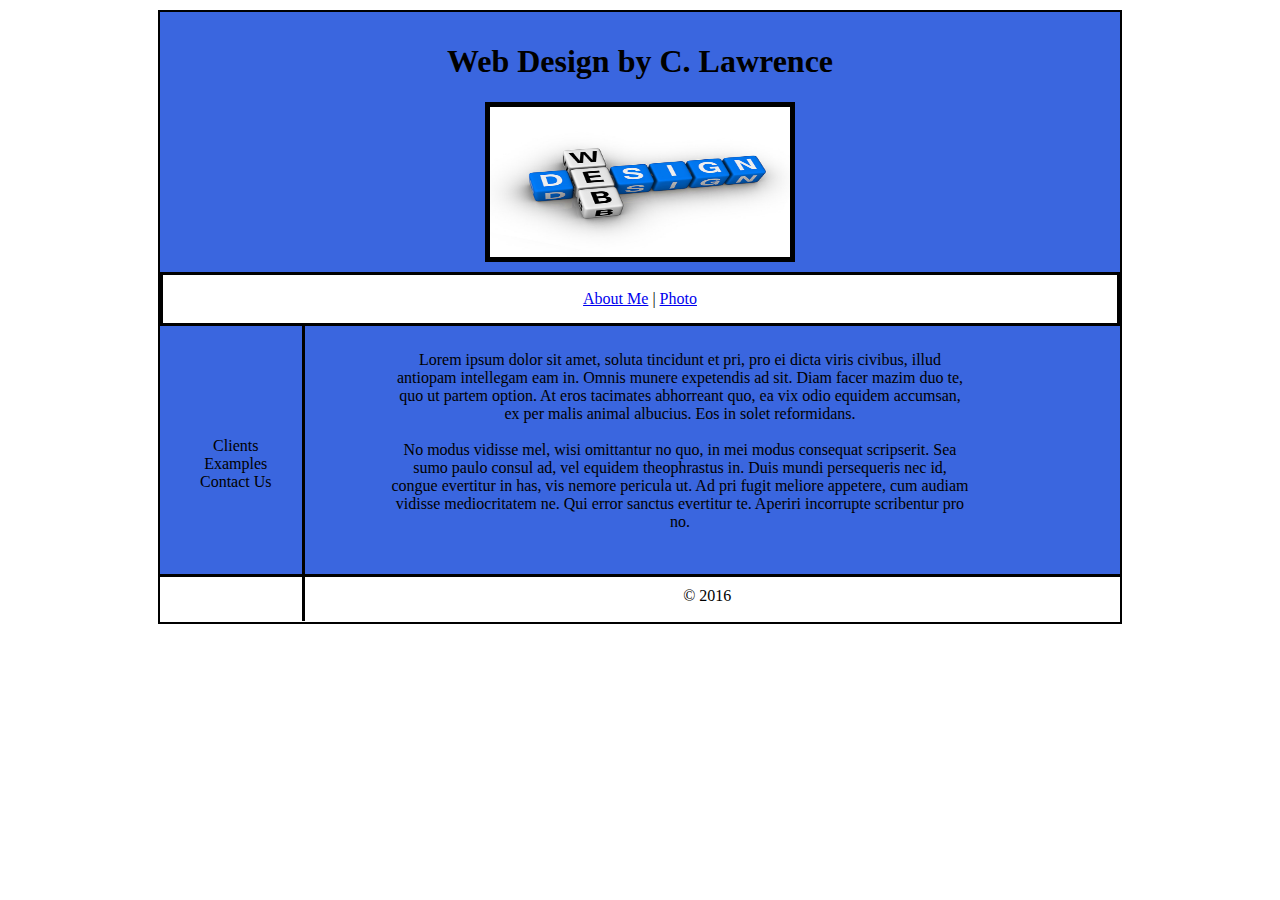
<file: unit_5/Index.html>
<!DOCTYPE html>
<html>

<head>
	<title>Carrie Lawrence</title>
	<link rel="stylesheet" type="text/css" href="CSS/Style.css">


</head>

<body>

<div id="wrapper">

	<header>
		<h1>Web Design by C. Lawrence</h1>
		<img id="image1" src="images/header.jpg">
	</header>

	<nav>
	<a href="resume.txt">About Me</a>  |  <a href="images/me.jpg">Photo</a>
	</nav>

	<aside>
		<ul>
			<li>Clients</li>
			<li>Examples</li>
			<li>Contact Us</li>
		</ul>
	</aside>

		<p>Lorem ipsum dolor sit amet, soluta tincidunt et pri, pro ei dicta viris civibus, illud antiopam intellegam eam in. Omnis munere expetendis ad sit. Diam facer mazim duo te, quo ut partem option. At eros tacimates abhorreant quo, ea vix odio equidem accumsan, ex per malis animal albucius. Eos in solet reformidans.<br><br>

		No modus vidisse mel, wisi omittantur no quo, in mei modus consequat scripserit. Sea sumo paulo consul ad, vel equidem theophrastus in. Duis mundi persequeris nec id, congue evertitur in has, vis nemore pericula ut. Ad pri fugit meliore appetere, cum audiam vidisse mediocritatem ne. Qui error sanctus evertitur te. Aperiri incorrupte scribentur pro no.</p>

	<footer>&copy; 2016</footer>
	</div>

</body>


</html>
</file>
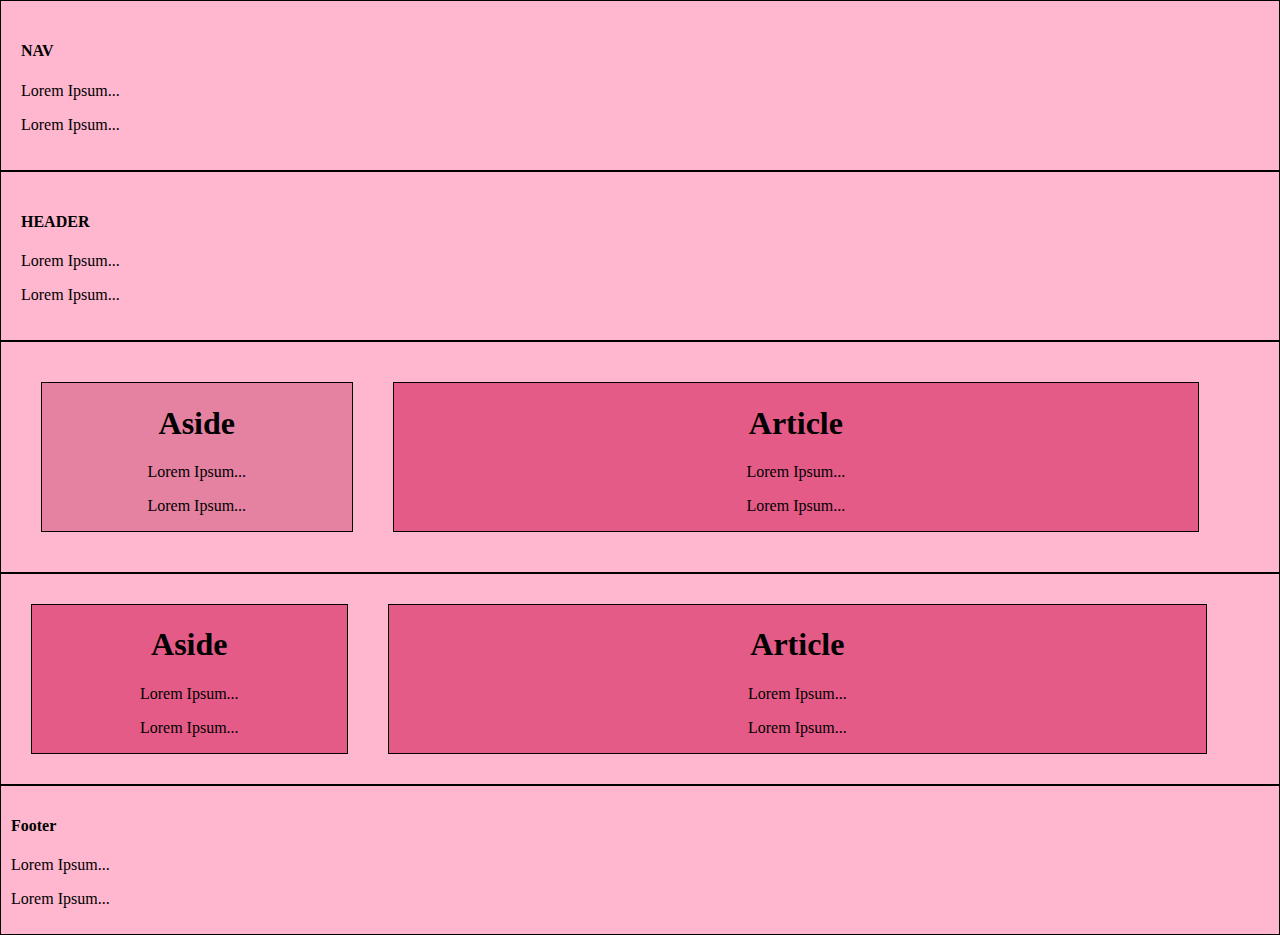
<file: unit_6/index.html>
<!DOCTYPE html>
<html>
<head>
	<title>About</title>
	<link rel="stylesheet" type="text/css" href="css/style.css">
</head>
<body>

	<nav>
		<h4>NAV</h4>
		<p>Lorem Ipsum...</p>
		<p>Lorem Ipsum...</p>
	</nav>

	<header>
		<h4>HEADER</h4>
		<p>Lorem Ipsum...</p>
		<p>Lorem Ipsum...</p>
		
	</header>


<section id="carrie" class="clearfix">

	<aside id="left">
		<h1>Aside</h1>
		<p>Lorem Ipsum...</p>
		<p>Lorem Ipsum...</p>
	</aside>

	<article id="right">
		<h1>Article</h1>
		<p>Lorem Ipsum...</p>
		<p>Lorem Ipsum...</p>
	</article>
</section>

<section id="second" class="clearfix">
	<aside id="blue">
		<h1>Aside</h1>
		<p>Lorem Ipsum...</p>
		<p>Lorem Ipsum...</p>
	</aside>

	<article id="red">
		<h1>Article</h1>
		<p>Lorem Ipsum...</p>
		<p>Lorem Ipsum...</p>
	</article>


</section>

<footer>
	<h4>Footer</h4>
	<p>Lorem Ipsum...</p>
	<p>Lorem Ipsum...</p>
</footer>

</body>
</html>
</file>
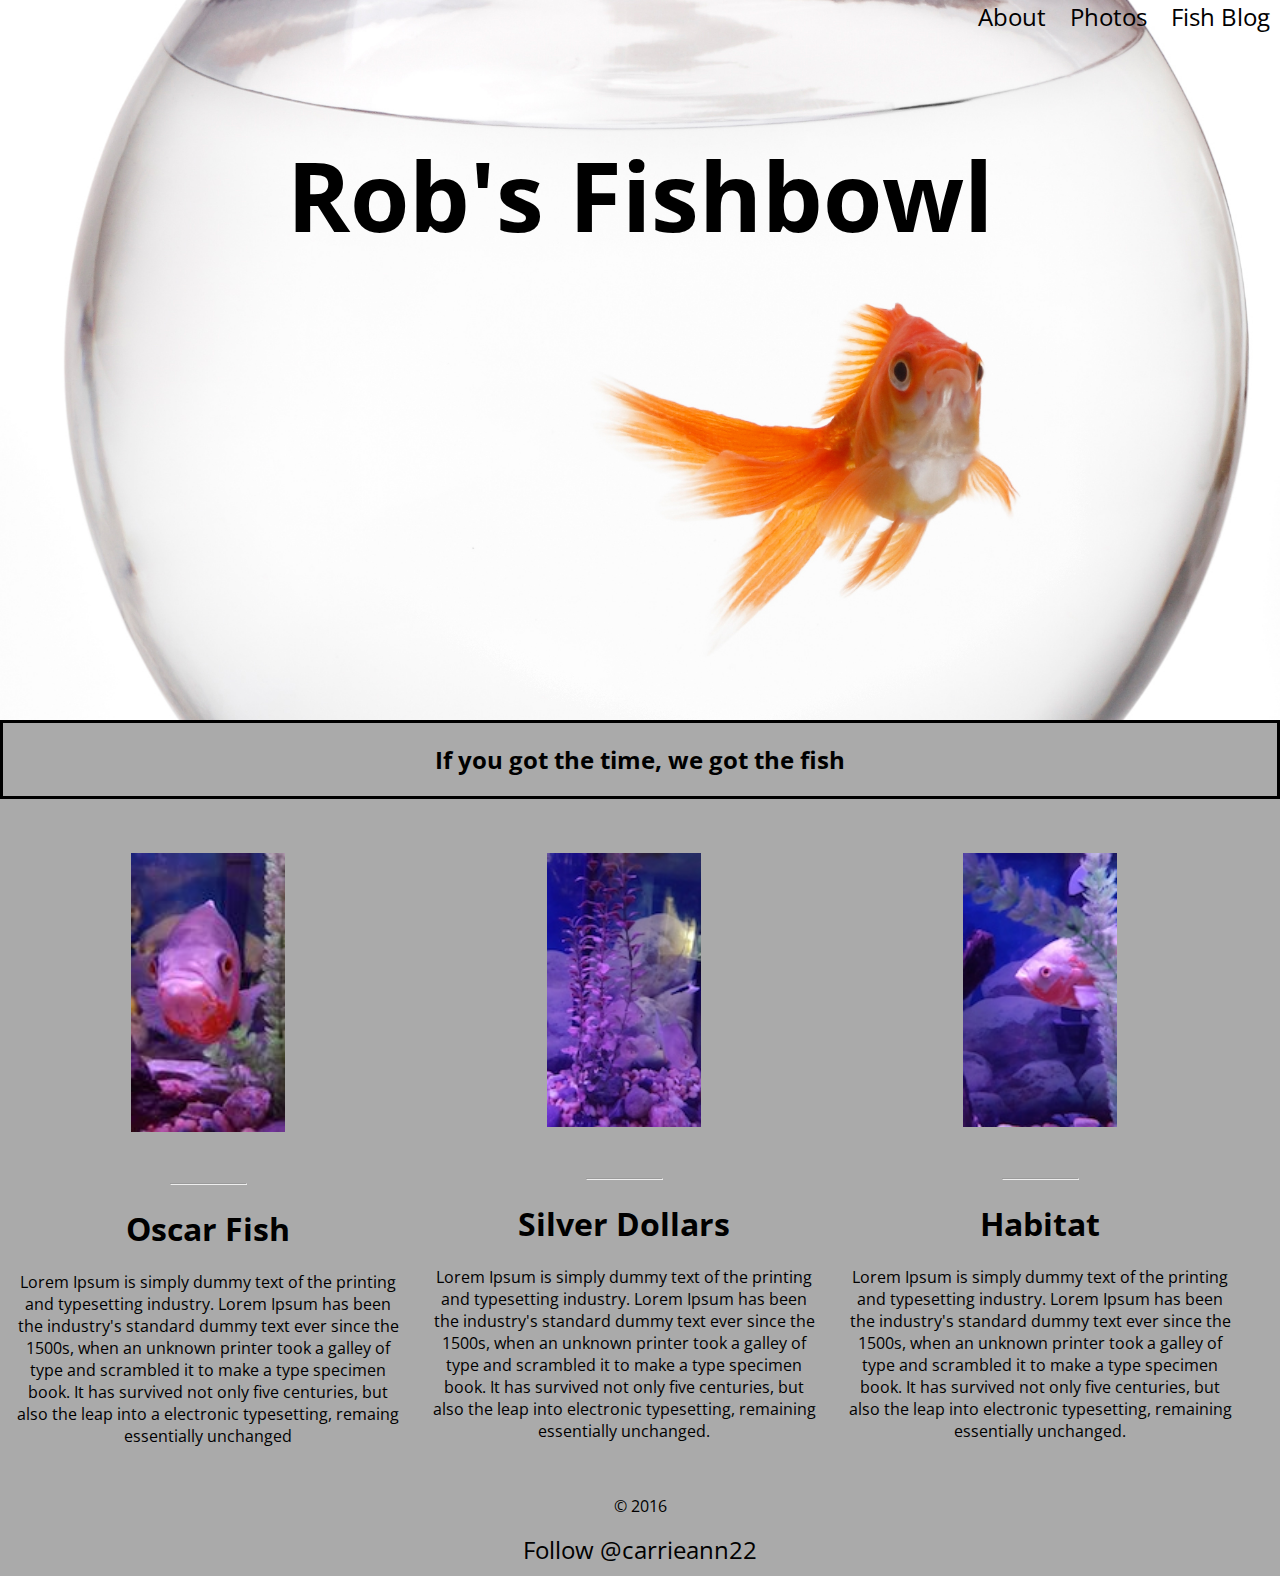
<file: unit_7/index.html>
<!DOCTYPE html>
<html>

<head>
	<title>Rob's Fish Bowl</title>
	<link href='https://fonts.googleapis.com/css?family=Open+Sans' rel='stylesheet' type='text/css'>
	<link rel="stylesheet" type="text/css" href="css/style.css">
</head>

<body>

	<div class="headerwrap">
		<nav>
			<a href="about.html">About</a>
			<a href="#">Photos</a>
			<a href="#">Fish Blog</a>
		</nav>
	<header class="clearfix">
		<br>
		<h1>Rob's Fishbowl</h1>
	</header>
	</div>


	
	<main>

	<div id="meetfish">
		<h2>If you got the time, we got the fish</h2>
	</div>

		<div id="wrapper" class="clearfix">
			<section>
				<img src="images/goodpic.jpg">
				<hr>
				<h1>Oscar Fish</h1>
				<p>Lorem Ipsum is simply dummy text of the printing and typesetting industry. Lorem Ipsum has been the industry's standard dummy text ever since the 1500s, when an unknown printer took a galley of type and scrambled it to make a type specimen book. It has survived not only five centuries, but also the leap into a electronic typesetting, remaing essentially unchanged</p>
			</section>

			<section>
				<img src="images/groupfish.jpg">
				<hr>
				<h1>Silver Dollars</h1>
				<p>Lorem Ipsum is simply dummy text of the printing and typesetting industry. Lorem Ipsum has been the industry's standard dummy text ever since the 1500s, when an unknown printer took a galley of type and scrambled it to make a type specimen book. It has survived not only five centuries, but also the leap into electronic typesetting, remaining essentially unchanged.</p>
				
			</section>

			<section>
				<img src="images/hiding.jpg">
				<hr>
				<h1>Habitat</h1>
				<p>Lorem Ipsum is simply dummy text of the printing and typesetting industry. Lorem Ipsum has been the industry's standard dummy text ever since the 1500s, when an unknown printer took a galley of type and scrambled it to make a type specimen book. It has survived not only five centuries, but also the leap into electronic typesetting, remaining essentially unchanged.</p>
			</section>
		</div>
	</main>

	<footer>
		<P>&copy 2016</P>
		<a href="https://twitter.com/carrieann22" class="twitter-follow-button" data-show-count="false">Follow @carrieann22</a>
<script>!function(d,s,id){var js,fjs=d.getElementsByTagName(s)[0],p=/^http:/.test(d.location)?'http':'https';if(!d.getElementById(id)){js=d.createElement(s);js.id=id;js.src=p+'://platform.twitter.com/widgets.js';fjs.parentNode.insertBefore(js,fjs);}}(document, 'script', 'twitter-wjs');</script>
	</footer>
	

</body>
</html>
</file>
<file: unit_5/CSS/Style.css>
body {
	font-family: verdana;
	font-size: 1em;
	background-color: white;
	padding:10px;
	text-align: center;
	margin: 0;

}

#wrapper {
	background-color: #3a66df;
	width: 960px;
	border: 2px solid black;
	margin: 0 auto;

}


header {
	padding-top: 10px;
	font-family: Georgia serif;
	font-weight: 2em;
	height: 250px;
	width: auto;
}

#image1{
	height: 150px;
	width: 300px;
	border-style: solid;
	border-color:black;
	border-width: 5px;
}

nav {
	background-color: white;
	border-style:solid;
	border-color: black;
	padding: 15px;
}

aside {
	Float:left;
	padding: 95px 30px 0px 0px;
	height: 200px;
	border-right: 3px solid black;
	
}

ul {
	list-style: none;


}

p {
	padding: 15px 0px 43px 80px;
	margin: 10px 150px 0px 150px;
	

}

footer {
	background-color: white;
	height: 25px;
	width: auto;
	padding: 10px;
	border-top: 3px solid black;

}
</file>
<file: unit_6/css/style.css>
body {
	margin: 0;
}

header {
	background-color: #FFB7CF;
    border: 1px black solid;
    padding: 20px;
		

}

nav {
	background-color: #FFB7CF;
    border: 1px black solid;
    padding: 20px;
}

.clearfix:after {
    visibility: hidden;
    display: block;
    font-size: 0;
    content: " ";
    clear: both;
    height: 0;
}


#carrie {
    background-color: #FFB7CF;
    border: 1px black solid;
    padding: 20px;

}

#left {
    background-color: #E582A2;
    border: 1px black solid;
    float: left;
    width: 25%;
    height: 100%;
    text-align: center;
    margin: 20px;
    
}

#right {
    background-color: #E55B88;
    border: 1px black solid;
    float: left;
    width: 65%;
    height: 100%;
    text-align: center;
    margin: 20px;
}

#second {
	background-color: #FFB7CF;
    border: 1px black solid;
    padding: 10px;
}

#blue {
	background-color: #E55B88;
	border: 1px solid black;
	float:left;
	width: 25%;
	height: 100%;
	margin: 20px;
	text-align: center;
}

#red {
	background-color: #E55B88;
	border: 1px solid black;
	float:left;
	width: 65%;
	height: 100%;
	margin: 20px;
	text-align: center;
}
footer {
	background-color: #FFB7CF;
    border: 1px black solid;
    padding: 10px;
}
</file>
<file: unit_7/css/style.css>
body {
	font-family: 'Open Sans', sans-serif;
	display: block;
	background-color: #aaaaaa;
	margin: 0;
	
}

#headerwrap {
	width: 100%;
	margin: 0 auto;

}

nav {
	float: right;
}

a {
	padding:10px;
	font-family: sans-serif verdana;
	font-size: 1.5em;
	color:white;
	text-decoration: none;
	color:black;

}

nav a:hover {
	color: red;
}

header {
	color: black;
	text-align: center;
	height: 15em;
	background: url(../images/fishbowl.jpg) no-repeat center center scroll;
	background-size: cover;
	font-size:3em;
	width: 100%;
}

.clearfix:after{
	visibility: hidden;
	height: 0;
	font-size: 0;
	content:" ";
	display: block;
	clear:both;
}

img {
	width: 40%;
	height: 40%;
	padding: 5%;
	margin: 5%;
	
}

#meetfish {
	text-align: center;
	border: solid black;
}

section {
	float: left;
	font-size: 1em;
	text-align: center;
	width: 30%;
	padding: 1em;

}



hr {
	width: 75px;
}

#wrapper {
	width: 100%;
	margin: 0 auto;

}

footer {
	text-align: center;
}
</file>
